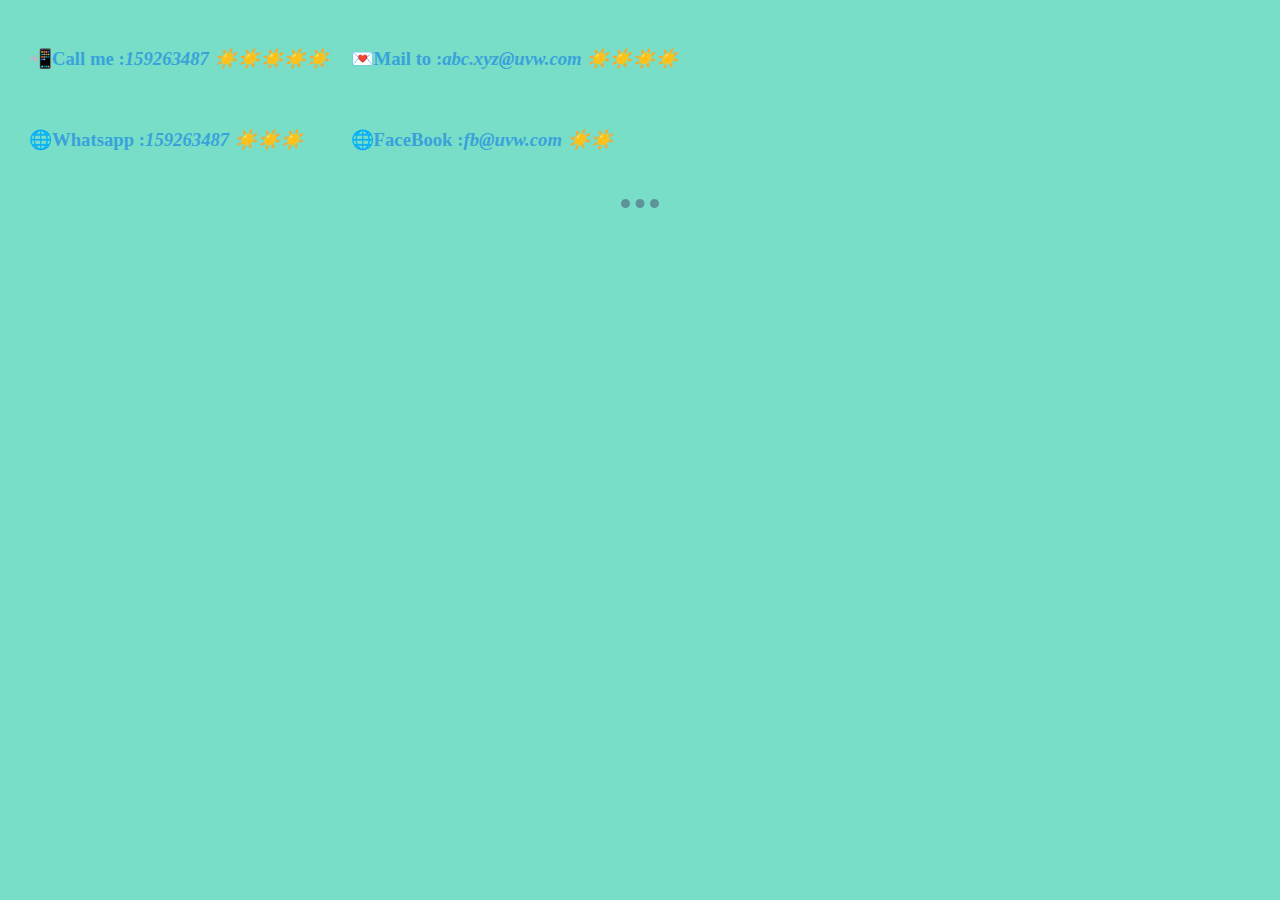
<file: contact.html>
﻿<!DOCTYPE html>
<html lang="en" dir="ltr">
  <head>
    <meta charset="utf-8">
    <title>Contact</title>
    <link rel="stylesheet" href="css\styles.css">
  </head>
  <body>


    <table cellspacing="20">
      <tr>
        <td><h3>📲<strong>Call me :</strong><em>159263487 ☀️☀️☀️☀️☀️</em></h3></td>
        <td><h3>💌<strong>Mail to :</strong><em>abc.xyz@uvw.com ☀️☀️☀️☀️</em></h3></td>
      </tr>
      <tr>
        <td><h3>🌐<strong>Whatsapp :</strong><em>159263487 ☀️☀️☀️</em></h3></td>
        <td><h3>🌐<strong>FaceBook :</strong><em>fb@uvw.com ☀️☀️</em></h3></td>
      </tr>
    </table>
    <hr>
  </body>
</html>
</file>
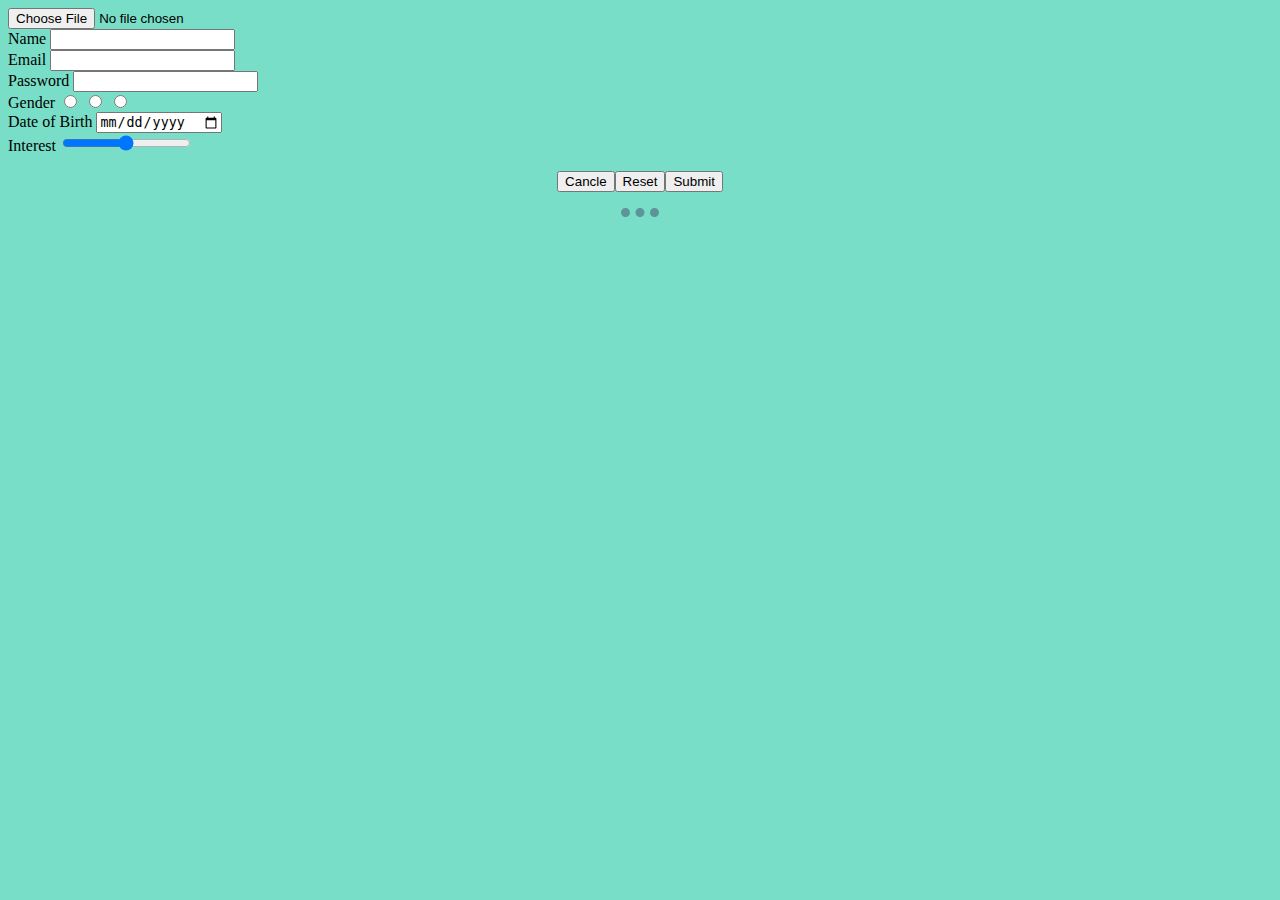
<file: signup.html>
<!DOCTYPE html>
<html lang="en" dir="ltr">

<head>
  <meta charset="utf-8">
  <title>Signup</title>
  <link rel="stylesheet" href="css\styles.css">
</head>

<body>
  <form class="" action="index.html" method="post">
<label for="photo"></label>
<input type="file" name="" value=""><br>

    <label for="name">Name</label>
    <input type="text" name="" value=""><br>

    <label for="email">Email</label>
    <input type="email" name="" value=""><br>

    <label for="password">Password</label>
    <input type="password" name="" value=""><br>

    <label for="gender">Gender</label>
    <input type="radio" name="" value="Male">
    <input type="radio" name="" value="Female">
    <input type="radio" name="" value="Others"><br>

    <label for="DOB">Date of Birth</label>
    <input type="date" name="" value=""><br>

    <label for="interest">Interest</label>
    <input type="range" name="" value=""><br>


    <p align="center"><input type="reset" name="" value="Cancle"><input type="reset" name="" value="Reset"><input type="submit" name="" value="Submit"></p>
    <hr>
  </form>
</body>

</html>
</file>
